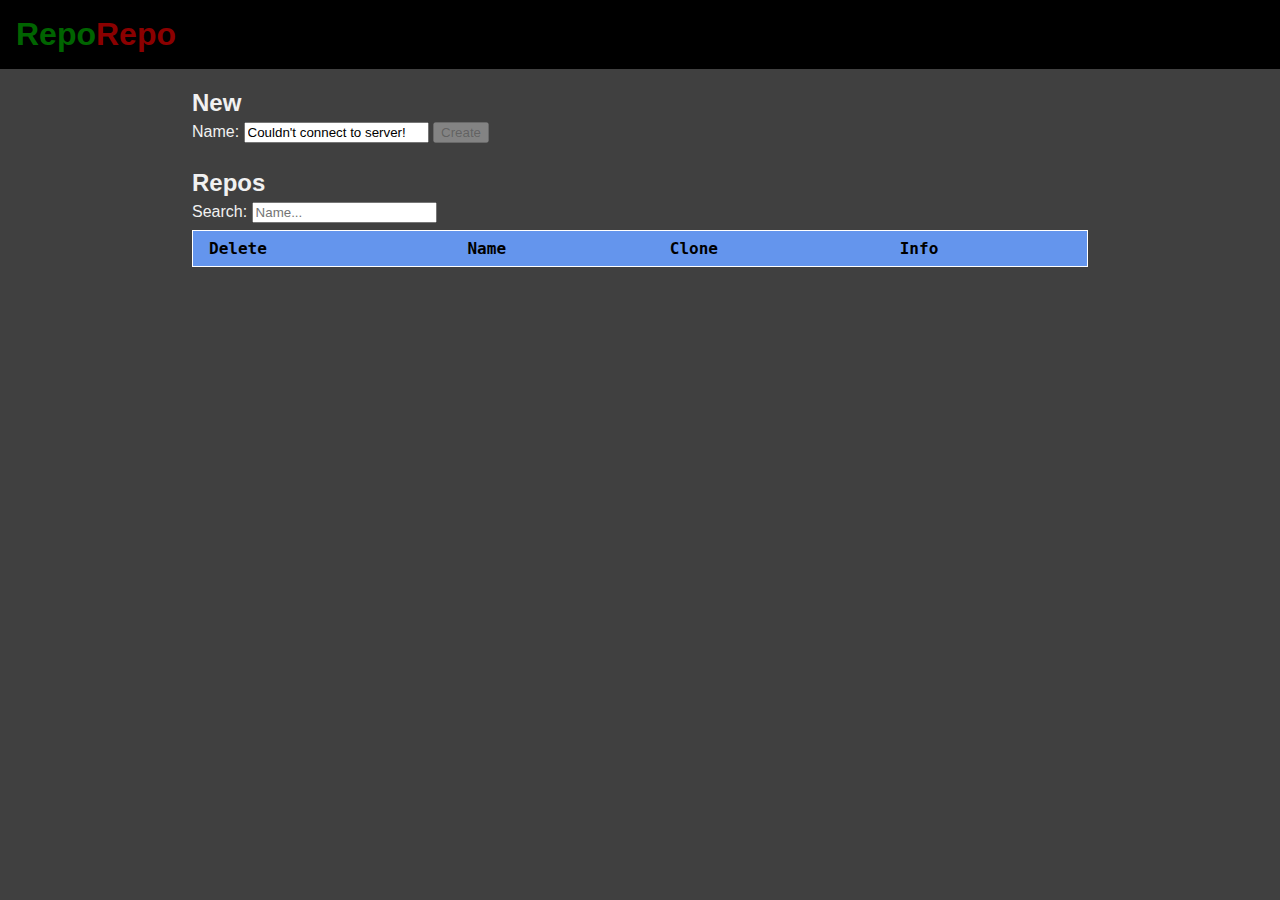
<file: git/reporepo/index.html>
<!DOCTYPE html>
<html lang="en">

<head>
	<meta charset="UTF-8">
	<meta name="viewport" content="width=device-width, initial-scale=1">
	<title>RepoRepo</title>
	<style>
		html {
			background: #242424;
		}
		body {
			margin: 0;
			background: #404040;
			color: #F1F1F1;
			font-family: sans-serif;
			font-size: 1rem;
			min-height: 100vh;
		}
		h1 {
			background: black;
			margin: 0;
			padding: 0.5em;
		}
		h1 a, h1 a:visited {
			color: darkgreen;
			text-decoration: none;
		}
		h1 span {
			color: darkred;
		}
		h1 a:hover {
			color: forestgreen;
		}
		h1 a span:hover {
			color: red;
		}
		h2 {
			margin-bottom: 0.2em;
		}
		input {
			margin-bottom: 0.5em;
		}
		table {
			border-collapse: collapse;
			border: 1px solid white;
			font-family: monospace;
			color: black;
			width: 100%;
		}
		th, td {
			padding: 0.5em;
			padding-left: 1em;
			padding-right: 1em;
		}
		thead {
			text-align: left;
			background: cornflowerblue;
		}
		:nth-child(even of tbody tr) {
			background: aliceblue;
		}
		:nth-child(odd of tbody tr) {
			background: lightblue;
		}
		tbody tr:hover {
			background: cornsilk;
		}
		.delBtn {
			background: none;
			color: red;
			border: 2px solid red;
			border-radius: 50%;
			font-weight: bold;
			font-family: monospace;
		}
		.delBtn:hover {
			color: black;
			border-color: black;
			background: tomato;
		}
		.infoBtn {
			font-size: 1rem;
			padding: 0;
			margin: 0;
			border: none;
			color: blue;
			background: none;
			text-decoration: underline;
		}
		.infoBtn:hover {
			color: darkblue;
		}
		section {
			position: relative;
		}
		#infoBox {
			position: absolute;
			top: 0;
			left: 0;
			min-height: 100%;
			width: 100%;
			color: black;
			background: white;
			display: none;
		}
		@media only screen and (orientation: landscape) {
			main {
				width: 70%;
				margin-left: 15%;
			}
		}
		@media only screen and (orientation: portrait) {
			main {
				width: 90%;
				margin-left: 5%;
			}
		}
		@media only screen and (max-width: 600px) {
			.nomobile {
				display: none;
			}
		}
		@media only screen and (min-aspect-ratio: 21 / 9) {
			body {
				max-width: calc(100vh * 1.777);
				margin-left: calc((100% - (100vh * 1.777)) / 2);
			}
		}
	</style>
</head>

<body>
	<header>
		<h1><a href="https://github.com/AstronomyOverdrive/dot-files/tree/main/git/reporepo" target="_blank">Repo<span>Repo</span></a></h1>
	</header>

	<main>
		<section>
			<h2>New</h2>
			<form>
				<label for="name">Name: </label>
				<input type="text" name="name" id="name" value="Couldn't connect to server!" placeholder="A-Za-z0-9-_">
				<button id="new" type="button">Create</button>
			</form>
		</section>
		<section>
			<h2>Repos</h2>
			<label for="search">Search: </label>
			<input type="text" name="search" id="search" placeholder="Name...">
			<table>
				<thead>
					<tr>
						<th>Delete</th>
						<th>Name</th>
						<th class="nomobile">Clone</th>
						<th>Info</th>
					</tr>
				</thead>
				<tbody id="repos"></tbody>
			</table>
			<div id="infoBox">
				<div style="margin: 1em;">
					<button id="closeInfoBtn">Close</button>
					<h3 id="infoHeader">Git</h3>
					<strong>Latest commit:</strong>
					<p id="commitP"></p>
					<strong>Files:</strong>
					<p id="filesP"></p>
				</div>
			</div>
		</section>
	</main>

	<script>
		"use strict";

		let ip = "";
		let port = "";
		let cooldownActive = false;
		let baseUrl = "";
		let allRepos;
		const createBtn = document.getElementById("new");
		const nameInput = document.getElementById("name");
		const searchInput = document.getElementById("search");
		const repoTable = document.getElementById("repos");
		const infoBox = document.getElementById("infoBox");
		const closeInfoBtn = document.getElementById("closeInfoBtn");
		const commitP = document.getElementById("commitP");
		const filesP = document.getElementById("filesP");
		const infoHeader = document.getElementById("infoHeader");

		function fetchData() {
			fetch("settings.json")
				.then((response) => response.json())
				.then((data) => {
					// Update connection details
					ip = data.ip;
					port = data.wsPort;
					// Update repo list
					const Socket = new WebSocket(`ws://${ip}:${port}`);
					Socket.addEventListener("open", (event) => {
						Socket.send(JSON.stringify({action: "fetch", name: ""}));
						Socket.addEventListener("message", (event) => {
							const serverData = JSON.parse(event.data);
							baseUrl = serverData.url;
							allRepos = serverData.repos.split("\n");
							fillTable(allRepos);
							nameInput.value = "";
							createBtn.disabled = false;
							cooldownActive = false;
							closeInfo();
							Socket.close();
						});
					});
				})
				.catch((error) => console.log(error));
		}

		function fillTable(repos) {
			repoTable.innerHTML = "";
			repos.forEach(repo => {
				if (repo !== "") {
					repoTable.innerHTML +=
						`<tr>
							<td><button onclick="deleteRepo('${repo}')" class="delBtn">X</button></td>
							<td>${repo}</td>
							<td class="nomobile">git clone ${baseUrl}${repo}</td>
							<td><button onclick="getInfo('${repo}')" class="infoBtn">show</button></td>
						</tr>`;
					}
			});
		}

		function getInfo(repo) {
			const Socket = new WebSocket(`ws://${ip}:${port}`);
			Socket.addEventListener("open", (event) => {
				const name = cleanName(repo);
				Socket.send(JSON.stringify({action: "info", name: name}));
				Socket.addEventListener("message", (event) => {
					const serverData = JSON.parse(event.data);
					infoHeader.textContent = name;
					commitP.innerText = serverData.commit;
					filesP.innerText = serverData.files;
					infoBox.style.display = "block";
					Socket.close();
				});
			});
		}

		function closeInfo() {
			infoBox.style.display = "none";
		}

		function createRepo() {
			if (typeof allRepos !== "undefined") {
				const name = cleanName(nameInput.value);
				sendCmd(JSON.stringify({action: "create", name: name}));
			}
		}

		function deleteRepo(repo) {
			const name = cleanName(repo);
			sendCmd(JSON.stringify({action: "delete", name: name}));
		}

		function cleanName(name) {
			return name.replaceAll(/[^A-Za-z0-9-_]/g, "");
		}

		function sendCmd(command) {
			if (!cooldownActive) {
				cooldownActive = true;
				createBtn.disabled = true;
				const Socket = new WebSocket(`ws://${ip}:${port}`);
				Socket.addEventListener("open", (event) => {
					Socket.send(command);
					setTimeout(() => {
						fetchData();
					}, 1000); // Wait a bit to let server run commands
					Socket.close();
				});
			}
		}

		function filterRepos() {
			if (typeof allRepos !== "undefined") {
				const phrase = searchInput.value;
				let showRepos = allRepos.filter(name => name.includes(phrase));
				fillTable(showRepos);
			}
		}

		createBtn.addEventListener("click", createRepo);
		closeInfoBtn.addEventListener("click", closeInfo);
		searchInput.addEventListener("keyup", filterRepos);
		createBtn.disabled = true;
		fetchData();
	</script>
</body>

</html>
</file>
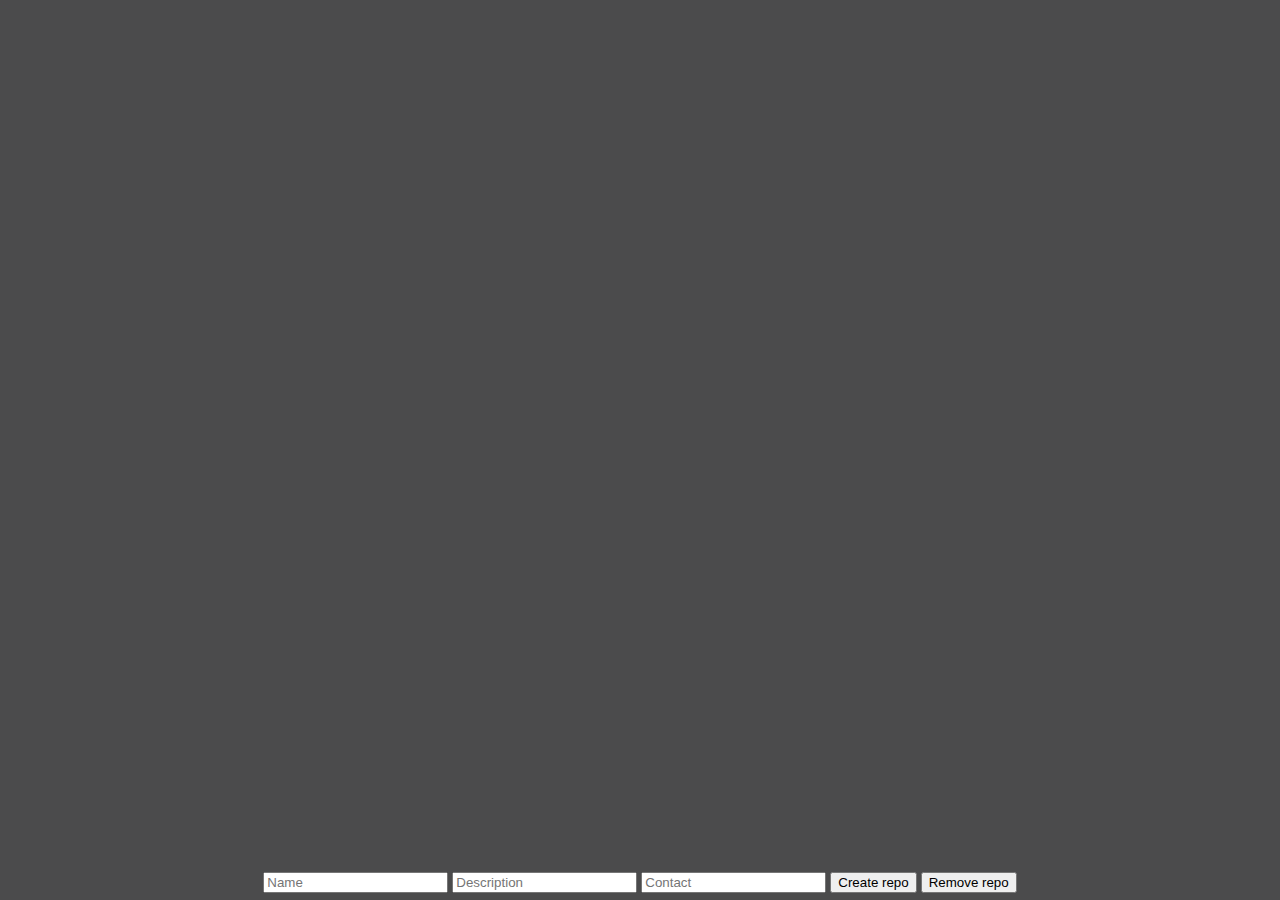
<file: mercurial/hg-server/index.html>
<!DOCTYPE html>
<html lang="en">

<head>
	<meta charset="UTF-8">
	<meta name="viewport" content="width=device-width, initial-scale=1">
	<title>Mercurial</title>
	<style>
		body {
			margin: 0;
			background: #4B4B4C;
		}

		iframe {
			width: 100vw;
			height: calc(100vh - 2rem);
			border: none;
		}

		#inputs {
			text-align: center;
		}

		#error {
			color: tomato;
			font-family: sans-serif;
			font-weight: bold;
		}
	</style>
</head>

<body>
	<main>
		<!-- Change IP here -->
		<iframe id="iframe" src="http://127.0.0.1:5000"></iframe>

		<div id="inputs">
			<input type="text" name="name" id="name" placeholder="Name">
			<input type="text" name="desc" id="desc" placeholder="Description">
			<input type="text" name="cont" id="cont" placeholder="Contact">
			<button id="create">Create repo</button>
			<button id="remove">Remove repo</button>
			<span id="error"></span>
		</div>
	</main>

	<script>
		const repoName = document.getElementById("name");
		const repoDesc = document.getElementById("desc");
		const repoCont = document.getElementById("cont");
		const createBtn = document.getElementById("create");
		const removeBtn = document.getElementById("remove");
		const errorSpan = document.getElementById("error");
		const iframe = document.getElementById("iframe");

		function createRepo() {
			const cleanName = repoName.value.replaceAll(/[^A-Za-z0-9-_]/g, "");
			errorSpan.textContent = "";
			if (cleanName !== "") {
				const repo = {
					name: repoName.value,
					folder: cleanName,
					description: repoDesc.value || "No description", // Second value will be used if input is empty
					contact: repoCont.value || "Admin" // Second value will be used if input is empty
				}
				sendCmd(`cd $HOME/hg-repos && mkdir ${repo.folder} && cd ${repo.folder} && hg init && printf "[web]\nname=${repo.name}\ndescription=${repo.description}\ncontact=${repo.contact}\n" > .hg/hgrc`);
			} else {
				errorSpan.textContent = "Enter valid name";
			}
		}

		function removeRepo() {
			const cleanName = repoName.value.replaceAll(/[^A-Za-z0-9-_]/g, "");
			errorSpan.textContent = "";
			if (cleanName !== "") {
				sendCmd(`rm -rf $HOME/hg-repos/${cleanName}`);
			} else {
				errorSpan.textContent = "Enter valid name";
			}
		}

		function sendCmd(command) {
			createBtn.disabled = true;
			removeBtn.disabled = true;
			// Change IP here
			const Socket = new WebSocket("ws://127.0.0.1:5001");
			Socket.addEventListener("open", (event) => {
				Socket.send(command);
				setTimeout(() => {
					iframe.src = iframe.src; // Force-update iframe
					createBtn.disabled = false;
					removeBtn.disabled = false;
					repoName.value = "";
					repoDesc.value = "";
					repoCont.value = "";
				}, 1000); // Wait a bit to let server run commands
				Socket.close();
			});
		}

		createBtn.addEventListener("click", createRepo);
		removeBtn.addEventListener("click", removeRepo);
	</script>
</body>

</html>
</file>
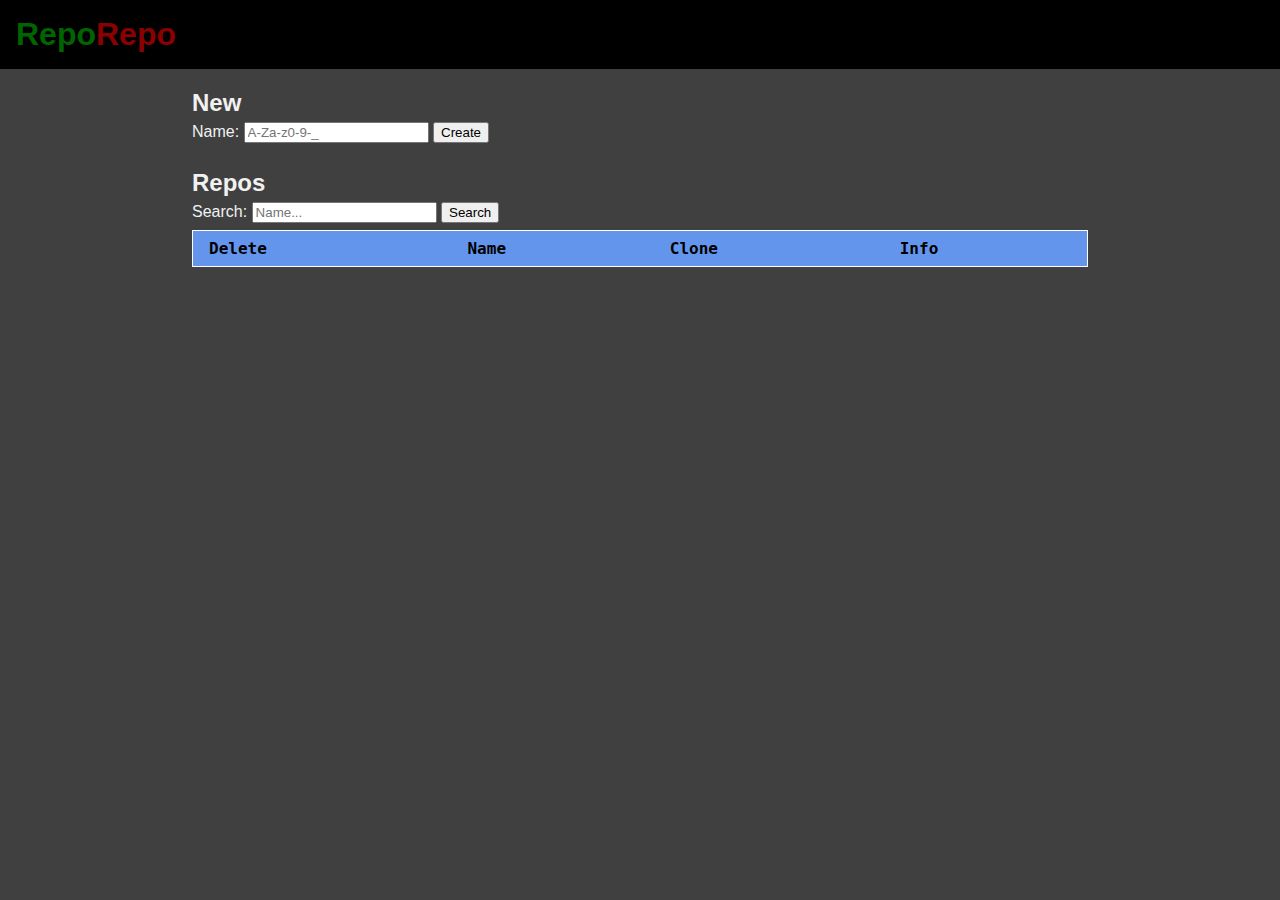
<file: git/reporepo/NoClientJS/header.html>
<!DOCTYPE html>
<html lang="en">

<head>
	<meta charset="UTF-8">
	<meta name="viewport" content="width=device-width, initial-scale=1">
	<title>RepoRepo</title>
	<style>
		html {
			background: #242424;
		}
		body {
			margin: 0;
			background: #404040;
			color: #F1F1F1;
			font-family: sans-serif;
			font-size: 1rem;
			min-height: 100vh;
		}
		h1 {
			background: black;
			margin: 0;
			padding: 0.5em;
		}
		h1 a, h1 a:visited {
			color: darkgreen;
			text-decoration: none;
		}
		h1 span {
			color: darkred;
		}
		h1 a:hover {
			color: forestgreen;
		}
		h1 a:hover span {
			color: red;
		}
		h2 {
			margin-bottom: 0.2em;
		}
		input {
			margin-bottom: 0.5em;
		}
		table {
			border-collapse: collapse;
			border: 1px solid white;
			font-family: monospace;
			color: black;
			width: 100%;
		}
		th, td {
			padding: 0.5em;
			padding-left: 1em;
			padding-right: 1em;
		}
		thead {
			text-align: left;
			background: cornflowerblue;
		}
		:nth-child(even of tbody tr) {
			background: aliceblue;
		}
		:nth-child(odd of tbody tr) {
			background: lightblue;
		}
		tbody tr:hover {
			background: cornsilk;
		}
		.delBtn {
			background: none;
			color: red;
			border: 2px solid red;
			border-radius: 50%;
			font-weight: bold;
			font-family: monospace;
			padding: 0.2rem;
			text-decoration: none;
		}
		.delBtn:hover {
			color: black;
			border-color: black;
			background: tomato;
		}
		.infoBtn {
			font-size: 1rem;
			padding: 0;
			margin: 0;
			border: none;
			color: blue;
			background: none;
			text-decoration: underline;
		}
		.infoBtn:hover {
			color: darkblue;
		}
		section {
			position: relative;
		}
		#infoBox {
			position: absolute;
			top: 0;
			left: 0;
			min-height: 100%;
			width: 100%;
			color: black;
			background: white;
		}
		code {
			background: white;
		}
		@media only screen and (orientation: landscape) {
			main {
				width: 70%;
				margin-left: 15%;
			}
		}
		@media only screen and (orientation: portrait) {
			main {
				width: 90%;
				margin-left: 5%;
			}
		}
		@media only screen and (max-width: 600px) {
			.nomobile {
				display: none;
			}
		}
		@media only screen and (min-aspect-ratio: 21 / 9) {
			body {
				max-width: calc(100vh * 1.777);
				margin-left: calc((100% - (100vh * 1.777)) / 2);
			}
		}
	</style>
</head>

<body>
	<header>
		<h1><a href="./">Repo<span>Repo</span></a></h1>
	</header>

	<main>
		<section>
			<h2>New</h2>
			<form method="GET">
				<label for="new">Name: </label>
				<input type="text" name="new" placeholder="A-Za-z0-9-_">
				<button type="submit">Create</button>
			</form>
		</section>
		<section>
			<h2>Repos</h2>
			<form method="GET">
				<label for="search">Search: </label>
				<input type="text" name="search" placeholder="Name...">
				<button type="submit">Search</button>
			</form>
			<table>
				<thead>
					<tr>
						<th>Delete</th>
						<th>Name</th>
						<th class="nomobile">Clone</th>
						<th>Info</th>
					</tr>
				</thead>
				<tbody id="repos">
</file>
